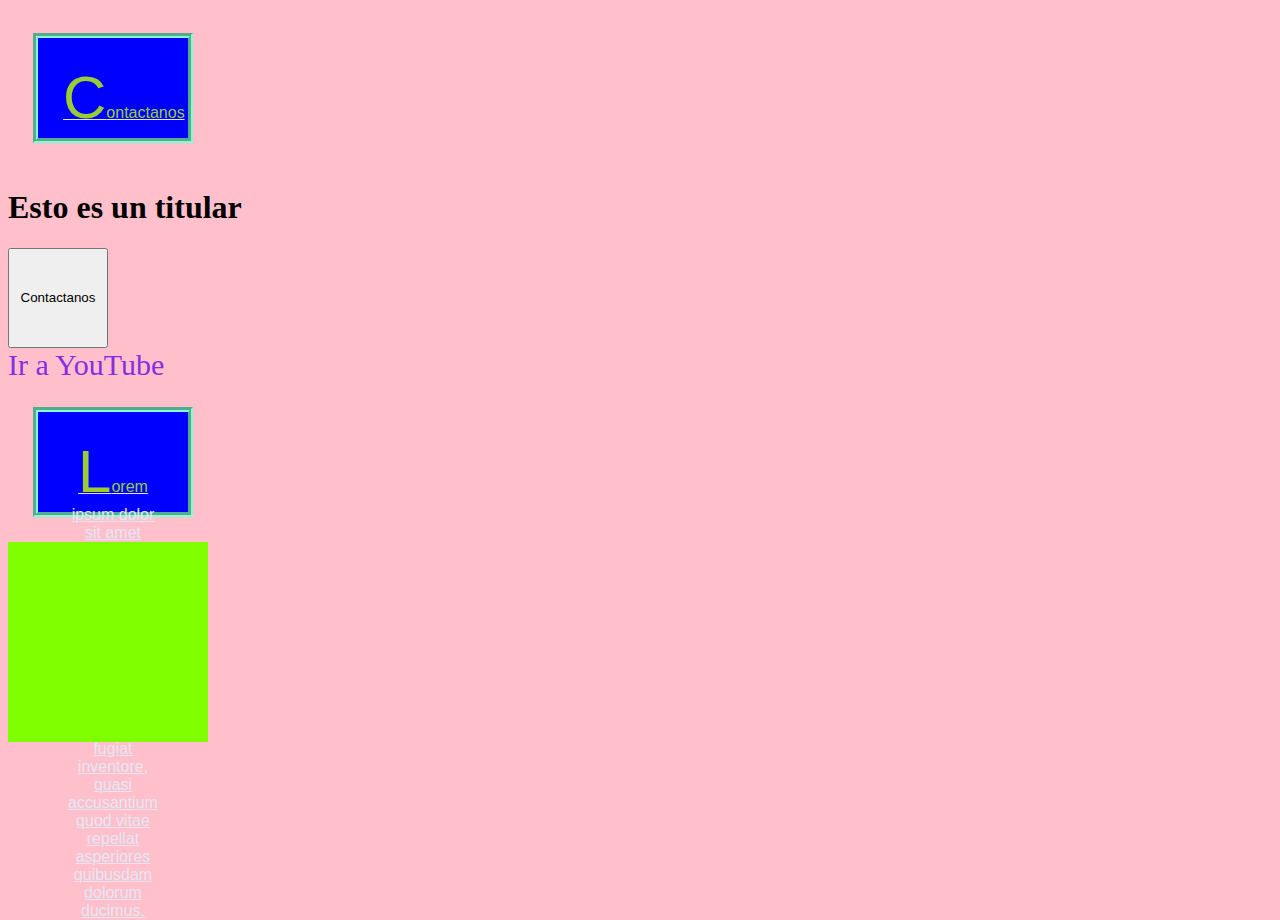
<file: Sections/contact-us.html>
<!DOCTYPE html>
<html lang="en">
<head>
    <meta charset="UTF-8">
    <meta http-equiv="X-UA-Compatible" content="IE=edge">
    <meta name="viewport" content="width=device-width, initial-scale=1.0">
    <title>Contactanos</title>
    <link rel="stylesheet" href="../CCS/contact-us.css">
</head>
<body class="example">
    <p>Contactanos</p>
    <h1>Esto es un titular</h1>
    <button>Contactanos</button>
    <a href="https://youtube.com">Ir a YouTube</a>
    <p>Lorem ipsum dolor sit amet consectetur adipisicing elit. Quia ipsum similique fugiat libero, labore quisquam voluptatibus voluptate ullam. Debitis fugiat inventore, quasi accusantium quod vitae repellat asperiores quibusdam dolorum ducimus.</p>
    <div id="animacion"></div>
</body>
</html>
</file>
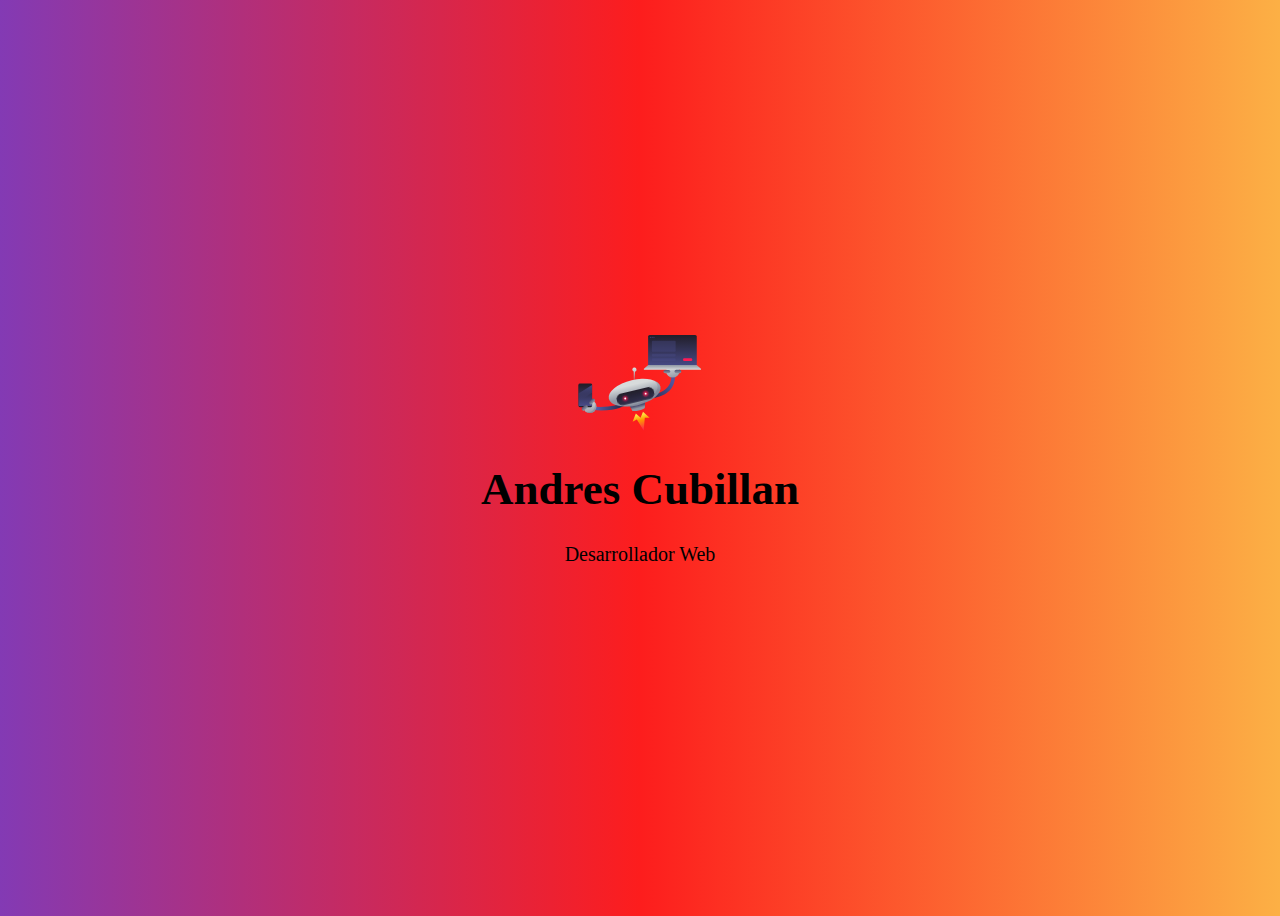
<file: Sections/ejercicio.html>
<!DOCTYPE html>
<html lang="en">
<head>
    <meta charset="UTF-8">
    <meta http-equiv="X-UA-Compatible" content="IE=edge">
    <meta name="viewport" content="width=device-width, initial-scale=1.0">
    <title>Andres Cubillan</title>
    <link rel="stylesheet" href="../CCS/ejercicio.css">
</head>
<body >
    <svg xmlns="http://www.w3.org/2000/svg" xmlns:xlink="http://www.w3.org/1999/xlink" id="robot-animated" viewBox="0 0 335 262" shape-rendering="geometricPrecision" text-rendering="geometricPrecision"><style><![CDATA[#robot-animated-bot_to> {animation: robot-animated-bot_to__to 5000ms linear infinite normal forwards}@keyframes robot-animated-bot_to__to { 0% {transform: translate(167.254303px,130.425003px)} 50% {transform: translate(165.55px,124.026952px)} 100% {transform: translate(167.254303px,130.425003px)}} #robot-animated-arm-phone {animation: robot-animated-arm-phone__m 5000ms linear infinite normal forwards}@keyframes robot-animated-arm-phone__m { 0% {d: path('M120.278953,181.486685Q102.952194,198.652675,42.502116,196.054619C40.756119,199.004873,39.883121,201.819298,36.859999,204.757287C97.131103,210.697056,124.918789,192.103203,124.918789,192.103203C124.918789,192.103203,119.971908,181.486685,120.278953,181.486685Z')} 20% {d: path('M120.278953,181.486685Q96.38633,199.250729,43.462253,194.054619C41.716257,197.004873,43.841594,200.568838,40.818472,203.506827C89.054553,210.197057,124.918789,192.103203,124.918789,192.103203C124.918789,192.103203,119.971908,181.486685,120.278953,181.486685Z')} 40% {d: path('M120.278953,181.486685Q102.952194,198.652675,42.502116,196.054619C40.756119,199.004873,39.883121,201.819298,36.859999,204.757287C97.131103,210.697056,124.918789,192.103203,124.918789,192.103203C124.918789,192.103203,119.971908,181.486685,120.278953,181.486685Z')} 100% {d: path('M120.278953,181.486685Q102.952194,198.652675,42.502116,196.054619C40.756119,199.004873,39.883121,201.819298,36.859999,204.757287C97.131103,210.697056,124.918789,192.103203,124.918789,192.103203C124.918789,192.103203,119.971908,181.486685,120.278953,181.486685Z')}} #robot-animated-arm-laptop {animation: robot-animated-arm-laptop__m 5000ms linear infinite normal forwards}@keyframes robot-animated-arm-laptop__m { 0% {d: path('M246.162876,10.057058C255.888276,50.724098,234.441609,79.499089,191.91171,87.126567L190.616482,87.35122L188.963518,77.48878C226.530843,71.19242,244.479367,47.99011,236.681315,13.43358L236.437124,12.382942L246.162876,10.057058Z')} 36% {d: path('M246.162876,10.057058C255.888276,50.724098,234.441609,79.499089,191.91171,87.126567L190.616482,87.35122L188.963518,77.48878C226.530843,71.19242,244.479367,47.99011,236.681315,13.43358L236.437124,12.382942L246.162876,10.057058Z');animation-timing-function: cubic-bezier(0.445,0.05,0.55,0.95)} 56% {d: path('M247.100366,22.721237C249.400091,61.368318,235.700366,81.817014,191.91171,87.126567L190.616482,87.35122L188.963518,77.48878C226.365366,74.249153,237.618805,60.064176,237.618805,26.097759L237.618805,25.194176L247.100366,22.721237Z');animation-timing-function: cubic-bezier(0.445,0.05,0.55,0.95)} 76% {d: path('M246.162876,10.057058C255.888276,50.724098,234.441609,79.499089,191.91171,87.126567L190.616482,87.35122L188.963518,77.48878C226.530843,71.19242,244.479367,47.99011,236.681315,13.43358L236.437124,12.382942L246.162876,10.057058Z')} 100% {d: path('M246.162876,10.057058C255.888276,50.724098,234.441609,79.499089,191.91171,87.126567L190.616482,87.35122L188.963518,77.48878C226.530843,71.19242,244.479367,47.99011,236.681315,13.43358L236.437124,12.382942L246.162876,10.057058Z')}} #robot-animated-engine_to {animation: robot-animated-engine_to__to 5000ms linear infinite normal forwards}@keyframes robot-animated-engine_to__to { 0% {transform: translate(151.914997px,136.70211px);animation-timing-function: cubic-bezier(0.42,0,0.58,1)} 20% {transform: translate(151.130395px,133.754975px);animation-timing-function: cubic-bezier(0.42,0,0.58,1)} 24% {transform: translate(151.914997px,136.70211px);animation-timing-function: cubic-bezier(0.42,0,0.58,1)} 56% {transform: translate(151.914997px,136.70211px);animation-timing-function: cubic-bezier(0.42,0,0.58,1)} 60% {transform: translate(151.130395px,133.754975px);animation-timing-function: cubic-bezier(0.42,0,0.58,1)} 64% {transform: translate(151.914997px,136.70211px);animation-timing-function: cubic-bezier(0.42,0,0.58,1)} 70% {transform: translate(151.914997px,136.70211px);animation-timing-function: cubic-bezier(0.42,0,0.58,1)} 74% {transform: translate(151.130395px,133.754975px);animation-timing-function: cubic-bezier(0.42,0,0.58,1)} 100% {transform: translate(151.914997px,136.70211px)}} #robot-animated-fire {animation: robot-animated-fire__m 5000ms linear infinite normal forwards}@keyframes robot-animated-fire__m { 0% {d: path('M154.71,140.71L161.21,124.8L179.23,140.79L166.21,140.73L163.09,175.91L144.45,145.9L132.85,151.83L141.73,129.43');animation-timing-function: cubic-bezier(0.42,0,0.58,1)} 20% {d: path('M154.71,140.71L161.21,124.8L182.221502,140.71L166.21,140.73L162.494204,170.192105L144.45,145.9L130.991443,152.765088L141.73,129.43');animation-timing-function: cubic-bezier(0.42,0,0.58,1)} 24% {d: path('M154.71,140.71L161.21,124.8L179.23,140.79L166.21,140.73L163.09,175.91L144.45,145.9L132.85,151.83L141.73,129.43');animation-timing-function: cubic-bezier(0.42,0,0.58,1)} 56% {d: path('M154.71,140.71L161.21,124.8L179.23,140.79L166.21,140.73L163.09,175.91L144.45,145.9L132.85,151.83L141.73,129.43');animation-timing-function: cubic-bezier(0.42,0,0.58,1)} 60% {d: path('M154.71,140.71L161.21,124.8L182.221502,140.71L166.21,140.73L162.494204,170.192105L144.45,145.9L130.991443,152.765088L141.73,129.43');animation-timing-function: cubic-bezier(0.42,0,0.58,1)} 64% {d: path('M154.71,140.71L161.21,124.8L179.23,140.79L166.21,140.73L163.09,175.91L144.45,145.9L132.85,151.83L141.73,129.43');animation-timing-function: cubic-bezier(0.42,0,0.58,1)} 70% {d: path('M154.71,140.71L161.21,124.8L179.23,140.79L166.21,140.73L163.09,175.91L144.45,145.9L132.85,151.83L141.73,129.43');animation-timing-function: cubic-bezier(0.42,0,0.58,1)} 74% {d: path('M154.71,140.71L161.21,124.8L182.221502,140.71L166.21,140.73L162.494204,170.192105L144.45,145.9L130.991443,152.765088L141.73,129.43');animation-timing-function: cubic-bezier(0.42,0,0.58,1)} 100% {d: path('M154.71,140.71L161.21,124.8L179.23,140.79L166.21,140.73L163.09,175.91L144.45,145.9L132.85,151.83L141.73,129.43')}} #robot-animated-antena_tr {animation: robot-animated-antena_tr__tr 5000ms linear infinite normal forwards}@keyframes robot-animated-antena_tr__tr { 0% {transform: translate(136.935937px,38.256854px) rotate(-1.126984deg)} 44% {transform: translate(136.935937px,38.256854px) rotate(-1.126984deg);animation-timing-function: cubic-bezier(0.42,0,0.58,1)} 48% {transform: translate(136.935937px,38.256854px) rotate(-11.617478deg);animation-timing-function: cubic-bezier(0.42,0,0.58,1)} 50% {transform: translate(136.935937px,38.256854px) rotate(-1.126984deg)} 100% {transform: translate(136.935937px,38.256854px) rotate(-1.126984deg)}} #robot-animated-glow-right {animation: robot-animated-glow-right_f_o 5000ms linear infinite normal forwards}@keyframes robot-animated-glow-right_f_o { 0% {fill-opacity: 1} 24% {fill-opacity: 1} 26% {fill-opacity: 0.5} 28% {fill-opacity: 1} 42% {fill-opacity: 1} 44% {fill-opacity: 0.5} 46% {fill-opacity: 1} 48% {fill-opacity: 0} 50% {fill-opacity: 1} 100% {fill-opacity: 1}} #robot-animated-glow-left {animation: robot-animated-glow-left_f_o 5000ms linear infinite normal forwards}@keyframes robot-animated-glow-left_f_o { 0% {fill-opacity: 1} 8% {fill-opacity: 1} 10% {fill-opacity: 0.7} 12% {fill-opacity: 1} 68% {fill-opacity: 1} 70% {fill-opacity: 0.7} 74% {fill-opacity: 1} 76% {fill-opacity: 0.2} 78% {fill-opacity: 1} 100% {fill-opacity: 1}} #robot-animated-laptop_to {animation: robot-animated-laptop_to__to 5000ms linear infinite normal forwards}@keyframes robot-animated-laptop_to__to { 0% {transform: translate(178.009px,0px)} 36% {transform: translate(178.009px,0px);animation-timing-function: cubic-bezier(0.445,0.05,0.55,0.95)} 56% {transform: translate(178.009px,5px);animation-timing-function: cubic-bezier(0.445,0.05,0.55,0.95)} 76% {transform: translate(178.009px,0px)} 100% {transform: translate(178.009px,0px)}} #robot-animated-phone_to {animation: robot-animated-phone_to__to 5000ms linear infinite normal forwards}@keyframes robot-animated-phone_to__to { 0% {transform: translate(0px,132.34px);animation-timing-function: cubic-bezier(0.445,0.05,0.55,0.95)} 20% {transform: translate(2px,130.34px);animation-timing-function: cubic-bezier(0.445,0.05,0.55,0.95)} 40% {transform: translate(0px,132.34px)} 100% {transform: translate(0px,132.34px)}}]]></style><defs><circle id="robot-animated-path-5" r="2.50121"/><circle id="robot-animated-path-7" r="2.50121"/><linearGradient id="robot-animated-arm-phone-fill" x1="0.116609" y1="0.817294" x2="0.792302" y2="0.817294" spreadMethod="pad" gradientUnits="objectBoundingBox" gradientTransform="translate(0 0)"><stop id="robot-animated-arm-phone-fill-0" offset="0%" stop-color="#585ca6"/><stop id="robot-animated-arm-phone-fill-1" offset="100%" stop-color="#303257"/></linearGradient><linearGradient id="robot-animated-arm-laptop-fill" x1="0.037729" y1="0.981985" x2="0.885087" y2="0.36229" spreadMethod="pad" gradientUnits="objectBoundingBox" gradientTransform="translate(0 0)"><stop id="robot-animated-arm-laptop-fill-0" offset="0%" stop-color="#303257"/><stop id="robot-animated-arm-laptop-fill-1" offset="100%" stop-color="#53579f"/></linearGradient><linearGradient id="robot-animated-fire-fill" x1="0.443151" y1="0.141213" x2="0.630355" y2="1" spreadMethod="pad" gradientUnits="objectBoundingBox" gradientTransform="translate(0 0)"><stop id="robot-animated-fire-fill-0" offset="0%" stop-color="#ffe242"/><stop id="robot-animated-fire-fill-1" offset="32.809768%" stop-color="#ff9a00"/><stop id="robot-animated-fire-fill-2" offset="100%" stop-color="#ff1a54"/></linearGradient><linearGradient id="robot-animated-engine2-fill" x1="0.504584" y1="0.413883" x2="0.605718" y2="0.6674" spreadMethod="pad" gradientUnits="objectBoundingBox" gradientTransform="translate(0 0)"><stop id="robot-animated-engine2-fill-0" offset="0%" stop-color="#515172"/><stop id="robot-animated-engine2-fill-1" offset="100%" stop-color="#9097a4"/></linearGradient><linearGradient id="robot-animated-antena2-fill" x1="0.483471" y1="1.002954" x2="0.501763" y2="0.059868" spreadMethod="pad" gradientUnits="objectBoundingBox" gradientTransform="translate(0 0)"><stop id="robot-animated-antena2-fill-0" offset="0%" stop-color="#9097a4"/><stop id="robot-animated-antena2-fill-1" offset="100%" stop-color="#d7dbdb"/></linearGradient><linearGradient id="robot-animated-oval-fill" x1="0.499309" y1="0.628987" x2="0.497844" y2="0.180441" spreadMethod="pad" gradientUnits="objectBoundingBox" gradientTransform="translate(0 0)"><stop id="robot-animated-oval-fill-0" offset="0%" stop-color="#9097a4"/><stop id="robot-animated-oval-fill-1" offset="100%" stop-color="#d7dbdb"/></linearGradient><linearGradient id="robot-animated-path1-fill" x1="1.226591" y1="-0.148978" x2="1.227784" y2="-0.440924" spreadMethod="pad" gradientUnits="objectBoundingBox" gradientTransform="translate(0 0)"><stop id="robot-animated-path1-fill-0" offset="0%" stop-color="#515172"/><stop id="robot-animated-path1-fill-1" offset="100%" stop-color="#9097a4"/></linearGradient><filter id="robot-animated-rectangle-filter" x="-400%" width="600%" y="-400%" height="600%"><feGaussianBlur id="robot-animated-rectangle-filter-drop-shadow-0-blur" in="SourceAlpha" stdDeviation="0,0"/><feOffset id="robot-animated-rectangle-filter-drop-shadow-0-offset" dx="0" dy="-1" result="tmp"/><feFlood id="robot-animated-rectangle-filter-drop-shadow-0-flood" flood-color="#000"/><feComposite id="robot-animated-rectangle-filter-drop-shadow-0-composite" operator="in" in2="tmp"/><feMerge id="robot-animated-rectangle-filter-drop-shadow-0-merge"><feMergeNode id="robot-animated-rectangle-filter-drop-shadow-0-merge-node-1"/><feMergeNode id="robot-animated-rectangle-filter-drop-shadow-0-merge-node-2" in="SourceGraphic"/></feMerge></filter><linearGradient id="robot-animated-rectangle-fill" x1="0.5" y1="0" x2="0.5" y2="0.993642" spreadMethod="pad" gradientUnits="objectBoundingBox" gradientTransform="translate(0 0)"><stop id="robot-animated-rectangle-fill-0" offset="0.043706%" stop-color="#211e29"/><stop id="robot-animated-rectangle-fill-1" offset="99.964489%" stop-color="#302f4d"/></linearGradient><filter id="robot-animated-glow-right-filter" x="-400%" width="600%" y="-400%" height="600%"><feGaussianBlur id="robot-animated-glow-right-filter-blur-0" stdDeviation="1,1" result="result"/></filter><filter id="robot-animated-glow-left-filter" x="-400%" width="600%" y="-400%" height="600%"><feGaussianBlur id="robot-animated-glow-left-filter-blur-0" stdDeviation="1,1" result="result"/></filter><linearGradient id="robot-animated-path2-fill" x1="2.858239" y1="-2.964738" x2="2.860204" y2="-3.856789" spreadMethod="pad" gradientUnits="objectBoundingBox" gradientTransform="translate(0 0)"><stop id="robot-animated-path2-fill-0" offset="0%" stop-color="#515172"/><stop id="robot-animated-path2-fill-1" offset="100%" stop-color="#9097a4"/></linearGradient><linearGradient id="robot-animated-oval2-fill" x1="0.626106" y1="1.033463" x2="0.402009" y2="0.085003" spreadMethod="pad" gradientUnits="objectBoundingBox" gradientTransform="translate(0 0)"><stop id="robot-animated-oval2-fill-0" offset="0%" stop-color="#9097a4"/><stop id="robot-animated-oval2-fill-1" offset="100%" stop-color="#d7dbdb"/></linearGradient><linearGradient id="robot-animated-rectangle2-fill" x1="0.5" y1="0" x2="0.5" y2="0.993642" spreadMethod="pad" gradientUnits="objectBoundingBox" gradientTransform="translate(0 0)"><stop id="robot-animated-rectangle2-fill-0" offset="0.043706%" stop-color="#211e29"/><stop id="robot-animated-rectangle2-fill-1" offset="100%" stop-color="#484b89"/></linearGradient><linearGradient id="robot-animated-path3-fill" x1="0.500074" y1="0" x2="0.500074" y2="1" spreadMethod="pad" gradientUnits="objectBoundingBox" gradientTransform="translate(0 0)"><stop id="robot-animated-path3-fill-0" offset="0%" stop-color="#9097a4"/><stop id="robot-animated-path3-fill-1" offset="100%" stop-color="#d7dbdb"/></linearGradient><linearGradient id="robot-animated-rectangle3-fill" x1="0" y1="0.500268" x2="1" y2="0.500268" spreadMethod="pad" gradientUnits="objectBoundingBox" gradientTransform="translate(0 0)"><stop id="robot-animated-rectangle3-fill-0" offset="0%" stop-color="#9097a4"/><stop id="robot-animated-rectangle3-fill-1" offset="100%" stop-color="#515172"/></linearGradient><linearGradient id="robot-animated-rectangle4-fill" x1="0.001079" y1="0.500268" x2="1.001079" y2="0.500268" spreadMethod="pad" gradientUnits="objectBoundingBox" gradientTransform="translate(0 0)"><stop id="robot-animated-rectangle4-fill-0" offset="0%" stop-color="#9097a4"/><stop id="robot-animated-rectangle4-fill-1" offset="100%" stop-color="#515172"/></linearGradient><linearGradient id="robot-animated-oval4-fill" x1="0.625972" y1="1.03265" x2="0.401939" y2="0.084459" spreadMethod="pad" gradientUnits="objectBoundingBox" gradientTransform="translate(0 0)"><stop id="robot-animated-oval4-fill-0" offset="0%" stop-color="#9097a4"/><stop id="robot-animated-oval4-fill-1" offset="100%" stop-color="#d7dbdb"/></linearGradient><linearGradient id="robot-animated-path4-fill" x1="2.478262" y1="-4.62368" x2="2.480227" y2="-5.522294" spreadMethod="pad" gradientUnits="objectBoundingBox" gradientTransform="translate(0 0)"><stop id="robot-animated-path4-fill-0" offset="0%" stop-color="#515172"/><stop id="robot-animated-path4-fill-1" offset="100%" stop-color="#9097a4"/></linearGradient><linearGradient id="robot-animated-rectangle6-fill" x1="0.5" y1="0" x2="0.5" y2="0.993642" spreadMethod="pad" gradientUnits="objectBoundingBox" gradientTransform="translate(0 0)"><stop id="robot-animated-rectangle6-fill-0" offset="0.043706%" stop-color="#211e29"/><stop id="robot-animated-rectangle6-fill-1" offset="100%" stop-color="#484b89"/></linearGradient><linearGradient id="robot-animated-path5-fill" x1="0.5" y1="0" x2="0.5" y2="0.993642" spreadMethod="pad" gradientUnits="objectBoundingBox" gradientTransform="translate(0 0)"><stop id="robot-animated-path5-fill-0" offset="0%" stop-color="#484b89"/><stop id="robot-animated-path5-fill-1" offset="99.956294%" stop-color="rgba(58,58,102,0)"/></linearGradient><linearGradient id="robot-animated-rectangle7-fill" x1="0" y1="0.499732" x2="1" y2="0.499732" spreadMethod="pad" gradientUnits="objectBoundingBox" gradientTransform="translate(0 0)"><stop id="robot-animated-rectangle7-fill-0" offset="0%" stop-color="#9097a4"/><stop id="robot-animated-rectangle7-fill-1" offset="100%" stop-color="#515172"/></linearGradient><linearGradient id="robot-animated-rectangle8-fill" x1="0" y1="0.500268" x2="1" y2="0.500268" spreadMethod="pad" gradientUnits="objectBoundingBox" gradientTransform="translate(0 0)"><stop id="robot-animated-rectangle8-fill-0" offset="0%" stop-color="#9097a4"/><stop id="robot-animated-rectangle8-fill-1" offset="100%" stop-color="#515172"/></linearGradient></defs><g id="robot-animated-bot_to" transform="translate(167.254303,130.425003)"><g id="robot-animated-bot" transform="scale(0.96,0.96) translate(-167.254303,-130.425003)"><g id="robot-animated-robot" transform="translate(14.64 84.94)"><path id="robot-animated-arm-phone" d="M120.278953,181.486685q-17.326759,17.16599-77.776837,14.567934c-1.745997,2.950254-2.618995,5.764679-5.642117,8.702668c60.271104,5.939769,88.05879-12.654084,88.05879-12.654084s-4.946881-10.616518-4.639836-10.616518Z" transform="translate(-12.895731-84.94)" fill="url(#robot-animated-arm-phone-fill)" stroke-width="0.67"/><path id="robot-animated-arm-laptop" d="M246.162876,10.057058c9.7254,40.66704-11.721267,69.442031-54.251166,77.069509l-1.295228.224653-1.652964-9.86244c37.567325-6.29636,55.515849-29.49867,47.717797-64.0552l-.244191-1.050638l9.725752-2.325884Z" transform="translate(.000034 0.000003)" fill="url(#robot-animated-arm-laptop-fill)"/><g id="robot-animated-engine_to" transform="translate(151.914997,136.70211)"><g id="robot-animated-engine" transform="translate(-151.914997,-136.70211)"><path id="robot-animated-fire" d="M154.71,140.71L161.21,124.8L179.23,140.79L166.21,140.73L163.09,175.91L144.45,145.9L132.85,151.83L141.73,129.43Z" fill="url(#robot-animated-fire-fill)"/><path id="robot-animated-engine2" d="M150.07,121.33c-5.131143,1.185269-10.398185,1.676322-15.66,1.46-1.177771-.053333-2.242646-.716511-2.81-1.75l-7-12.66c0,0,3.87-4.68,20.31-8.61c16.59-4,22-1.51,22-1.51l-.52,14.44c-.034858,1.183017-.687745,2.26104-1.72,2.84-4.589031,2.567522-9.498575,4.514526-14.6,5.79v0Z" fill="url(#robot-animated-engine2-fill)"/></g></g><g id="robot-animated-antena_tr" transform="translate(136.935937,38.256854) rotate(-1.126984)"><g id="robot-animated-antena" transform="translate(-136.935936,-38.256854)"><path id="robot-animated-antena2" d="M144.08,9.72c.172894-2.92448-1.895487-5.505338-4.787411-5.973578s-5.669024,1.328074-6.427793,4.157693.746999,5.774393,3.485204,6.815885v26.93l.83.12l2.62-26.86c2.402491-.616767,4.13202-2.714022,4.28-5.19v0Z" fill="url(#robot-animated-antena2-fill)"/></g></g><ellipse id="robot-animated-oval" rx="72.36" ry="35.13" transform="matrix(.972614-.232427 0.232427 0.972614 138.372001 72.424779)" fill="url(#robot-animated-oval-fill)"/><path id="robot-animated-path1" d="M188.71,38.06c6.24,3.59,10.44,8.34,11.82,14.11c4.62,19.35-23.94,42.77-63.8,52.29-16.18,3.87-31.74,4.86-44.81,3.37c14.5,3.76,34,3.63,54.62-1.29c38.87-9.29,66.72-32.12,62.21-51-1.9-7.9-9.26-13.87-20.04-17.48Z" opacity="0.2" fill="url(#robot-animated-path1-fill)"/><rect id="robot-animated-rectangle" width="103.96" height="31.64" rx="15.82" ry="15.82" transform="matrix(.972614-.232427 0.232427 0.972614 86.379469 78.51182)" filter="url(#robot-animated-rectangle-filter)" fill="url(#robot-animated-rectangle-fill)"/><use id="robot-animated-glow-right" width="5.002424" height="5.002424" xlink:href="#robot-animated-path-5" transform="matrix(2.702851 0 0 2.702851 168.47 75.15)" filter="url(#robot-animated-glow-right-filter)" fill="#ff1a54"/><use id="robot-animated-eye-right" width="5.002424" height="5.002424" xlink:href="#robot-animated-path-5" transform="translate(168.47 75.15)" fill="#fff"/><use id="robot-animated-glow-left" width="5.002424" height="5.002424" xlink:href="#robot-animated-path-7" transform="matrix(2.433652 0 0 2.433655 112.78 88.46)" filter="url(#robot-animated-glow-left-filter)" fill="#ff1a54"/><use id="robot-animated-eye-left" width="5.002424" height="5.002424" xlink:href="#robot-animated-path-7" transform="translate(112.78 88.46)" fill="#fff"/></g><g id="robot-animated-laptop_to" transform="translate(178.009,0)"><g id="robot-animated-laptop" transform="translate(0,0)"><path id="robot-animated-path2" d="M250.66,2.88c1.890949,2.249963,3.22989,4.910722,3.91,7.77c1.568285,6.421768-.313933,13.197089-4.969859,17.88974s-11.41625,6.628042-17.850141,5.11026c8.505185,5.221852,19.633147,2.560185,24.855-5.945s2.560185-19.633148-5.945-24.855v.03Z" transform="translate(-161.782699 80.15)" opacity="0.2" fill="url(#robot-animated-path2-fill)"/><circle id="robot-animated-oval2" r="18.09" transform="translate(79.107301 98.24)" fill="url(#robot-animated-oval2-fill)"/><rect id="robot-animated-rectangle2" width="132.79" height="88.13" rx="4.36" ry="4.36" transform="translate(11.8614 0)" fill="url(#robot-animated-rectangle2-fill)"/><circle id="robot-animated-oval3" r="1.5" transform="translate(18.0679 5.95996)" fill="#484b89" fill-rule="evenodd"/><circle id="robot-animated-oval-copy" r="1.5" transform="translate(22.9537 5.95996)" fill="#484b89" fill-rule="evenodd"/><circle id="robot-animated-oval-copy-2" r="1.5" transform="translate(27.8394 5.95996)" fill="#484b89" fill-rule="evenodd"/><path id="robot-animated-path3" d="M154.221392,95.14h-151.93c-1.91,0-3-1.6-1.77-2.67l11.47-10.32h132.52l11.48,10.32c1.2,1.07.14,2.67-1.77,2.67Z" fill="url(#robot-animated-path3-fill)"/><rect id="robot-animated-rectangle3" width="9.27" height="18.67" rx="4.63" ry="4.63" transform="matrix(0-1 1 0 83.8914 104.4696)" fill="url(#robot-animated-rectangle3-fill)"/><rect id="robot-animated-rectangle4" width="9.27" height="18.67" rx="4.63" ry="4.63" transform="matrix(0-1 1 0 53.6614 104.4796)" fill="url(#robot-animated-rectangle4-fill)"/><rect id="robot-animated-rectangle-copy-3" width="64.9005" height="7.5" rx="2" ry="2" transform="translate(22.0679 63.5)" opacity="0.396298" fill="#484b89" fill-rule="evenodd"/><rect id="robot-animated-rectangle-copy-6" width="64.9005" height="7.5" rx="2" ry="2" transform="translate(22.0679 51)" opacity="0.396298" fill="#484b89" fill-rule="evenodd"/><rect id="robot-animated-rectangle-copy-8" width="25.5" height="7.5" rx="3.75" ry="3.75" transform="translate(106.968 63.5)" fill="#ff1a54" fill-rule="evenodd"/><rect id="robot-animated-rectangle-copy-7" width="64.9005" height="30.5" rx="2" ry="2" transform="translate(22.0679 15.5)" opacity="0.396298" fill="#484b89" fill-rule="evenodd"/></g></g><g id="robot-animated-phone_to" transform="translate(0,132.34)"><g id="robot-animated-phone" transform="translate(0,0)"><circle id="robot-animated-oval4" r="18.09" transform="translate(30.782743 62.767057)" fill="url(#robot-animated-oval4-fill)"/><path id="robot-animated-path4" d="M27.87,96.56c5.258784,6.28418,5.91245,15.22627,1.623432,22.208394s-12.560721,10.441487-20.543432,8.591606c8.481854,4.902143,19.324947,2.157196,24.452651-6.190229s2.674348-19.26019-5.532651-24.609771v0Z" transform="translate(12.692741-49.002944)" opacity="0.2" fill="url(#robot-animated-path4-fill)"/><rect id="robot-animated-rectangle5" width="36.86" height="64.62" rx="3.74" ry="3.74" fill="#211e29"/><rect id="robot-animated-rectangle6" width="36.86" height="58.32" rx="0" ry="0" transform="translate(0 3.26)" fill="url(#robot-animated-rectangle6-fill)"/><polygon id="robot-animated-path5" points="36.86,25.437082 36.86,3.867082 0,27.587082 0,49.147082" fill="url(#robot-animated-path5-fill)"/><rect id="robot-animated-rectangle7" width="9.27" height="18.67" rx="4.63" ry="4.63" transform="matrix(-.653949-.756539 0.756539-.653949 12.692743 75.923844)" fill="url(#robot-animated-rectangle7-fill)"/><rect id="robot-animated-rectangle8" width="9.27" height="18.67" rx="4.63" ry="4.63" transform="matrix(-.707107-.707107 0.707107-.707107 33.282278 59.024966)" fill="url(#robot-animated-rectangle8-fill)"/></g></g></g></g></svg>
 <h1>Andres Cubillan</h1>
 <h2>Desarrollador Web</h2>   
</body>
</html>
</file>
<file: CCS/contact-us.css>
/*CCS contact-us segunda clase*/

p{
    color:rgb(230, 230, 243);
    background-color: blue;
    border-width: 5px;
    border-color: aquamarine;
    border-style: groove;
    margin: 25px;
    padding: 25px;
    width: 100px;
    height: 50px;
    text-align: center;
    text-decoration-line: underline;
    font-family: Arial, Helvetica, sans-serif;
    display: inline;

}
h1 {
    display: inline-block;
}
body{
    background-color: yellowgreen;
} 
.example {
    display: grid;
    
    /*justify-content: center;
    align-content: center;
    justify-items: auto;*/
    display: flex;
    flex-direction: column;

}
/*pseudo-clases*/
button:hover {
  background:red  
}
/*Pagina sin visitar*/
a:link {
  color:blueviolet;
  font-size: 30px;
}
/*Pagina visitada*/
a:visited {
  color:greenyellow;
  font-size: 50px;
}
/*Click en el enlace*/
a:active {
  color:deeppink;
  font-size: 100px;
}

a {
  text-decoration: none;
}
/*Pseudo elementos*/
/*Primera letra del elemento*/
p::first-letter {
  font-size: 60px;
}
/*Primera Linea de Elemento*/
p::first-line {
  color:yellowgreen
}

/*Transiciones*/
button{
  width: 100px;
  height: 100px;
  transition: width 10s, height 5s;
} 

button:hover {
  width: 800px;
  height: 500px;
}

/*Animaciones*/
.example {
  background-color: red;
  animation-name: ejemplo;
  animation-duration: 5s;
}

@keyframes ejemplo{
  from {background-color: red;}
  to {background-color: cyan;}
}

#animacion {
  width: 200px;
  height: 200px;
  position: relative;
  background-color: chartreuse;
  animation-name: moverse;
  animation-duration: 10s;
  animation-iteration-count: infinite;
}

@keyframes moverse {
  0% {left: 0px; top: 0px}
  25% {left: 5px; top: 0; background-color: blueviolet;}
  50% {left: 10px; top: 10px; background-color: brown;}
  75% {left: 5px; top: 5px; background-color: yellow;}
  100% {left: 0px; top: 0px}
}




 

/* Extra small devices (phones, 600px and down) */
@media only screen and (max-width: 600px) {
    .example {
    background: red;
    grid-template-columns: 1fr;}
  }
  
  /* Small devices (portrait tablets and large phones, 600px and up) */
  @media only screen and (min-width: 601px) {
    .example {background: green;
        grid-template-columns: 1fr}
  }
  
  /* Medium devices (landscape tablets, 768px and up) */
  @media only screen and (min-width: 768px) {
    .example {background: blue;
        grid-template-columns: 1fr}
  } 
  
  /* Large devices (laptops/desktops, 992px and up) */
  @media only screen and (min-width: 992px) {
    .example {background: orange;}
  } 
  
  /* Extra large devices (large laptops and desktops, 1200px and up) */
  @media only screen and (min-width: 1200px) {
    .example {background: pink;}
  }
</file>
<file: CCS/ejercicio.css>
body {
    display: flex;
    flex-direction: column;
    align-items: center;
    justify-content: center;
    height: 100vh;
    background: rgb(131,58,180);
background: linear-gradient(90deg, rgba(131,58,180,1) 0%, rgba(253,29,29,1) 50%, rgba(252,176,69,1) 100%);}

h1 {
font-size: 45px;
font-weight: 900;
}

h2 {
    font-size: 20px;
    font-weight: 200;
    margin-top: -2px;
}
svg {
    max-width: 250px;
    top: 100%;
    height: 100px
  }
</file>
